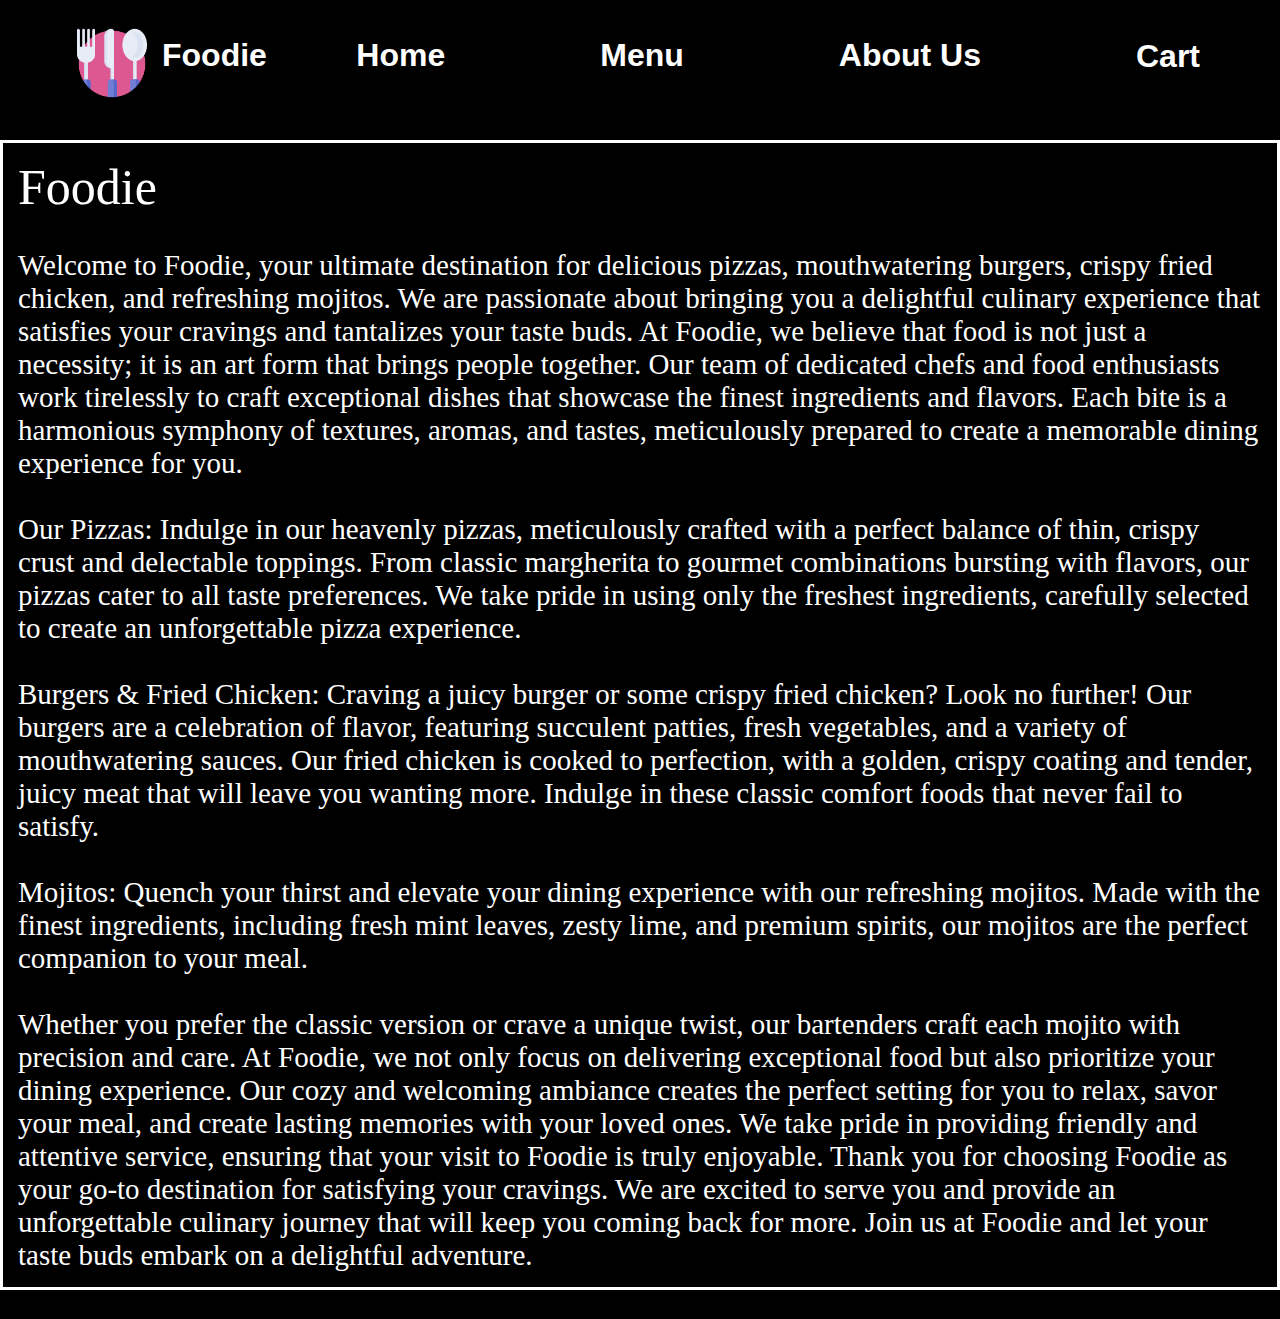
<file: index2.html>
<!DOCTYPE html>
<html lang="en">

<head>
    <meta charset="UTF-8">
    <meta name="viewport" content="width=device-width, initial-scale=1.0">
    <title>Foodie About</title>
    <link rel="stylesheet" href="./index.css">
</head>


<body>
    <nav class="containner">
        <div class="item item1">
            <div class="logo">

                <div class="logo1 logoz">
                    <img src="./cutlery.png" width="70px" alt="">
                </div>
                <div class="logo2">
                    <a href="">
                        <h1>Foodie</h1>
                    </a>
                </div>
            </div>

        </div>

        <div class=containner2>
            <div class="item item2">
                <a href="./index.html  " >
                    <h1>Home</h1>
                </a>

            </div>
            <div class="item item3">
                <a href="./index.html">
                    <h1>Menu</h1>
                </a>
            </div>

            <div class="item item4">
                <a href="index2.html">
                    <h1 >About Us </h1>
                </a>
            </div>
            <!-- Update the cart item link in the navbar -->
            <div class="item item4 qwe" >
                <a href="" target="_blank">
                    <h1>Cart 
                        <span class="cart"></span>
                    </h1>
                   
                   
                </a>
            </div>



    </nav>

    
    <p>
        <span >Foodie</span>
        <br>
        <br>
        Welcome to Foodie, your ultimate destination for delicious pizzas, mouthwatering burgers, crispy fried chicken, and refreshing mojitos. We are passionate about bringing you a delightful culinary experience that satisfies your cravings and tantalizes your
        taste buds. At Foodie, we believe that food is not just a necessity; it is an art form that brings people together. Our team of dedicated chefs and food enthusiasts work tirelessly to craft exceptional dishes that showcase the finest ingredients
        and flavors. Each bite is a harmonious symphony of textures, aromas, and tastes, meticulously prepared to create a memorable dining experience for you.
        <br>
        <br> Our Pizzas: Indulge in our heavenly pizzas, meticulously crafted with a perfect balance of thin, crispy crust and delectable toppings. From classic margherita to gourmet combinations bursting with flavors, our pizzas cater to all taste preferences.
        We take pride in using only the freshest ingredients, carefully selected to create an unforgettable pizza experience.
        <br><br> Burgers & Fried Chicken: Craving a juicy burger or some crispy fried chicken? Look no further! Our burgers are a celebration of flavor, featuring succulent patties, fresh vegetables, and a variety of mouthwatering sauces. Our fried chicken
        is cooked to perfection, with a golden, crispy coating and tender, juicy meat that will leave you wanting more. Indulge in these classic comfort foods that never fail to satisfy.
        <br><br> Mojitos: Quench your thirst and elevate your dining experience with our refreshing mojitos. Made with the finest ingredients, including fresh mint leaves, zesty lime, and premium spirits, our mojitos are the perfect companion to your
        meal.
        <br><br>Whether you prefer the classic version or crave a unique twist, our bartenders craft each mojito with precision and care. At Foodie, we not only focus on delivering exceptional food but also prioritize your dining experience. Our cozy
        and welcoming ambiance creates the perfect setting for you to relax, savor your meal, and create lasting memories with your loved ones. We take pride in providing friendly and attentive service, ensuring that your visit to Foodie is truly enjoyable.
        Thank you for choosing Foodie as your go-to destination for satisfying your cravings. We are excited to serve you and provide an unforgettable culinary journey that will keep you coming back for more. Join us at Foodie and let your taste buds
        embark on a delightful adventure.
    </p>
<!-- 
    <button type="submit">
        <a href="./feedback.html" target="_blank">Feedback</a>
    </button> -->


    <style>
        p {
            background-color: black;
            color: white;
            font-size: 29px;
            padding: 15px;
            border-style: solid;
            /* background: url(./pizza-fast-food-vegetables-food-wallpaper-preview-removebg-preview.png);
            background-repeat: no-repeat;
            background-size: cover; */
        }
        
        button a {
            text-decoration: none;
            color: black;
        }
        span{
            font-size: 50px;
        }
    </style>
</body>

</html>
</file>
<file: index.css>
/* body{
    background:url(./pexels-lukas-616401.jpg);
    background-repeat:no-repeat ;
    background-position:center ;
    background-size:cover;
    height: 460px;
    
} */



body{
margin: 0;
    background-color: black;
    color:white;
    
}
.bg{
    background-color: black;
    
}
.logo{
    display: flex;
    flex-direction: row;
    justify-content: center;
    align-items: center;
   
    padding:2px;
}
.logo2 h1{
    margin-left: 15px;
}
.logo1{
    margin-top: 20px;
}

.containner{
    display: flex;
    flex-direction: row;
    justify-content: flex-start;
 align-items: center;

   
    

}
.containner2{
    display: flex;
    flex-direction: row;
    justify-content: end;
    width:100%;
    align-items: center;
    
}
.containner2 .item{
    margin-right: 80px;
}

.containner .item{
    margin-left: 75px;
}

.containner2 input{
    border-radius: 30px;
    height: 30px;
    width:180px;
}

.containner a{
    text-decoration: none;
    color: white;
    font-weight: bold;
    font-family: 'Varela', sans-serif;
}

.item1:hover{
   
    border-top: solid;
    border-color:white;
}

.item2:hover{
   
    border-top: solid;
    border-color: white;
}

.item3:hover{
    
    border-top: solid;
    border-color: white;
}

.item4:hover{
    
    border-top: solid;
    border-color: white;
}

.main1{
    color:white;
}
.main2{
    color:white;
}
.containner3{

    display: flex;
    flex-direction: row;
    justify-content: space-between;
    align-items: center;
    padding:60px;
    margin-left: 0px;
color:white;
    font-size: 1.5rem;
    height: 400px;
    /* text-align: center; */
 
}

.Delpic{
    display: flex;
    flex-direction: row;
    justify-content: space-between;
    align-items: center;
    border-style: solid;
    padding:10px;
    border-radius: 20px;
    /* border-color: orange; */

    
}

.icons input{
    border-radius: 0px;
    height: 30px;
    border-color:orange;
    border-width: 2px;
}

.promise{
    color:white;
    text-align: center;
}

.bodycontent{
    display: flex;
    flex-direction: row;
    justify-content: flex-start;
    align-items:center;
    
   

}
.bodycontent .subbody{
   
    text-align: center;
}

.pizzacontainner{
    display: flex;
    flex-direction: row;
    justify-content: space-evenly;
    
    
}
.pizzaitem img{
   width:320px;
   height: 200px;
   border-radius: 10px;
}

.pizzaitem:hover{
    background-color: darkgrey;
    padding:5px;
    border-radius: 10px;
}
.pizzaitem button{
    display: inline-block;
    padding: 10px 20px;
    font-size: 16px;
    border: none;
    border-radius: 4px;
    background-color: #e74c3c;
    color: #ffffff;
    cursor: pointer;
    transition: background-color 0.3s ease-in-out;
      }
.pizzaitem button:hover{
    background-color: #c0392b;
}
.cart{
    border: none;
    border-radius: 4px;
    background-color: #e74c3c;
    color: #ffffff;
    cursor: pointer;
    transition: background-color 0.3s ease-in-out; 
}
    
select{
    display: inline-block;
    padding: 5px;
    font-size: 16px;
    border: none;
    border-radius: 4px;
    background-color: white;
    color: black;
    cursor: pointer;
    transition: background-color 0.3s ease-in-out;
}
    
      
    

.pizheader{
    margin-left: 50px;
    text-align: center;
}

.footcontainner{
    margin-left: 40px;
    display: flex;
    flex-direction: row;
    justify-content: flex-end;
}
.footitem{
   margin-right: 205px; 
   text-align: center;
}

.footimages img{
    width:50px;
    margin:3px;
   
}
.footimages{
    display: flex;
    flex-direction: row;
    justify-content: center;
    margin-left: 60px;
}
.pizzacontainner button{
    
}

.cart-container {
    display: none;
    padding: 20px;
    background-color: #f5f5f5;
  }
  
  .cart-container h2 {
    margin-bottom: 10px;
  }
  
  .cart-container .cart-items {
    list-style: none;
    padding: 0;
  }
  
  .cart-container .cart-items li {
    margin-bottom: 5px;
  }

  .qwe{
    margin-bottom: 10px;
  }
  

@media screen and (max-width:1000px) and (min-width:350px) {
 /* below 800px and above 300px */
     .containner2{
    display: block;
    } 
    .item1{
        display: block;
    }

  
    .bodycontent{
      flex-wrap: wrap;
      justify-content: center;
      align-items: center;
    }
    .pizzacontainner{
      display:flex;
      flex-wrap: wrap;
  
  
    }
    .containner{
    display: flex;
    flex-direction: column;
    justify-content: center;
    align-items: center;

    }
    .containner4{
      display:block;
      
    }
    .containner3-img{
      display: none;
    }
  .footcontainner{
    display: flex;
    flex-direction: column;
  }
   }
</file>
